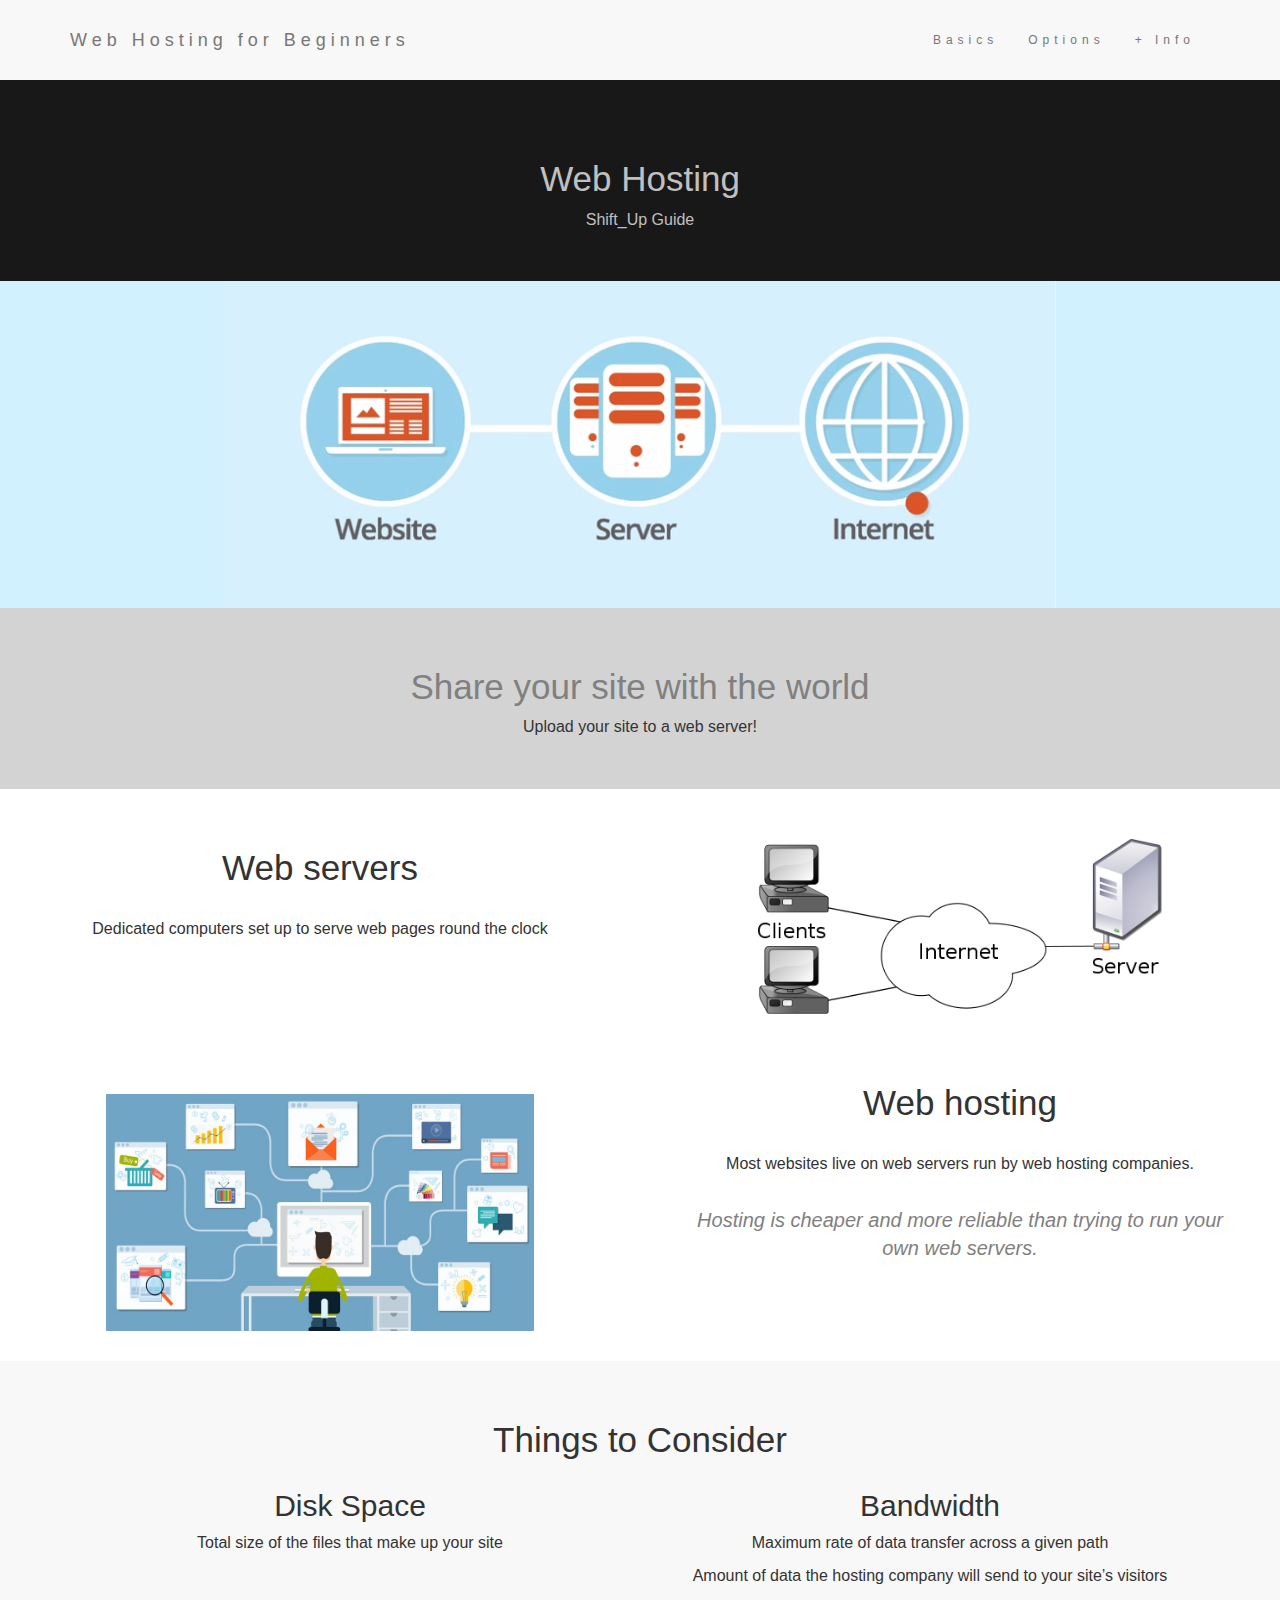
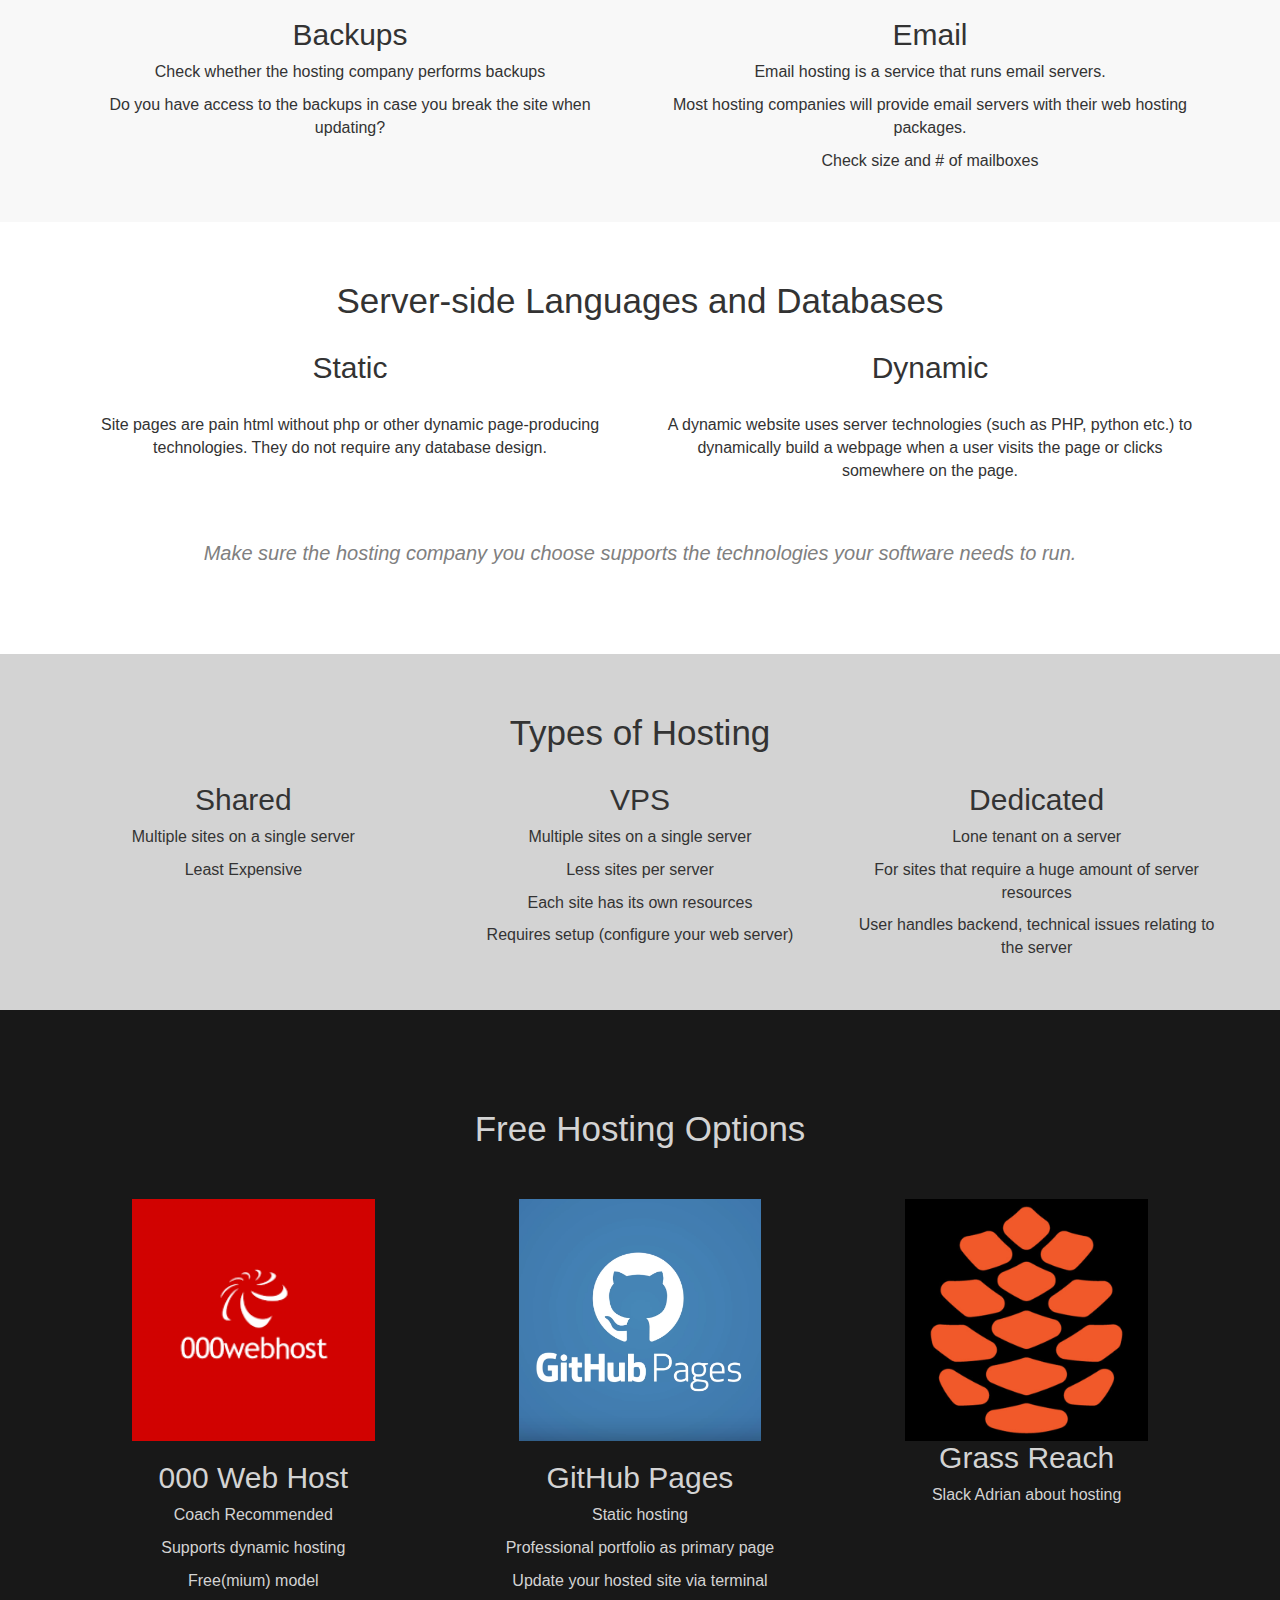
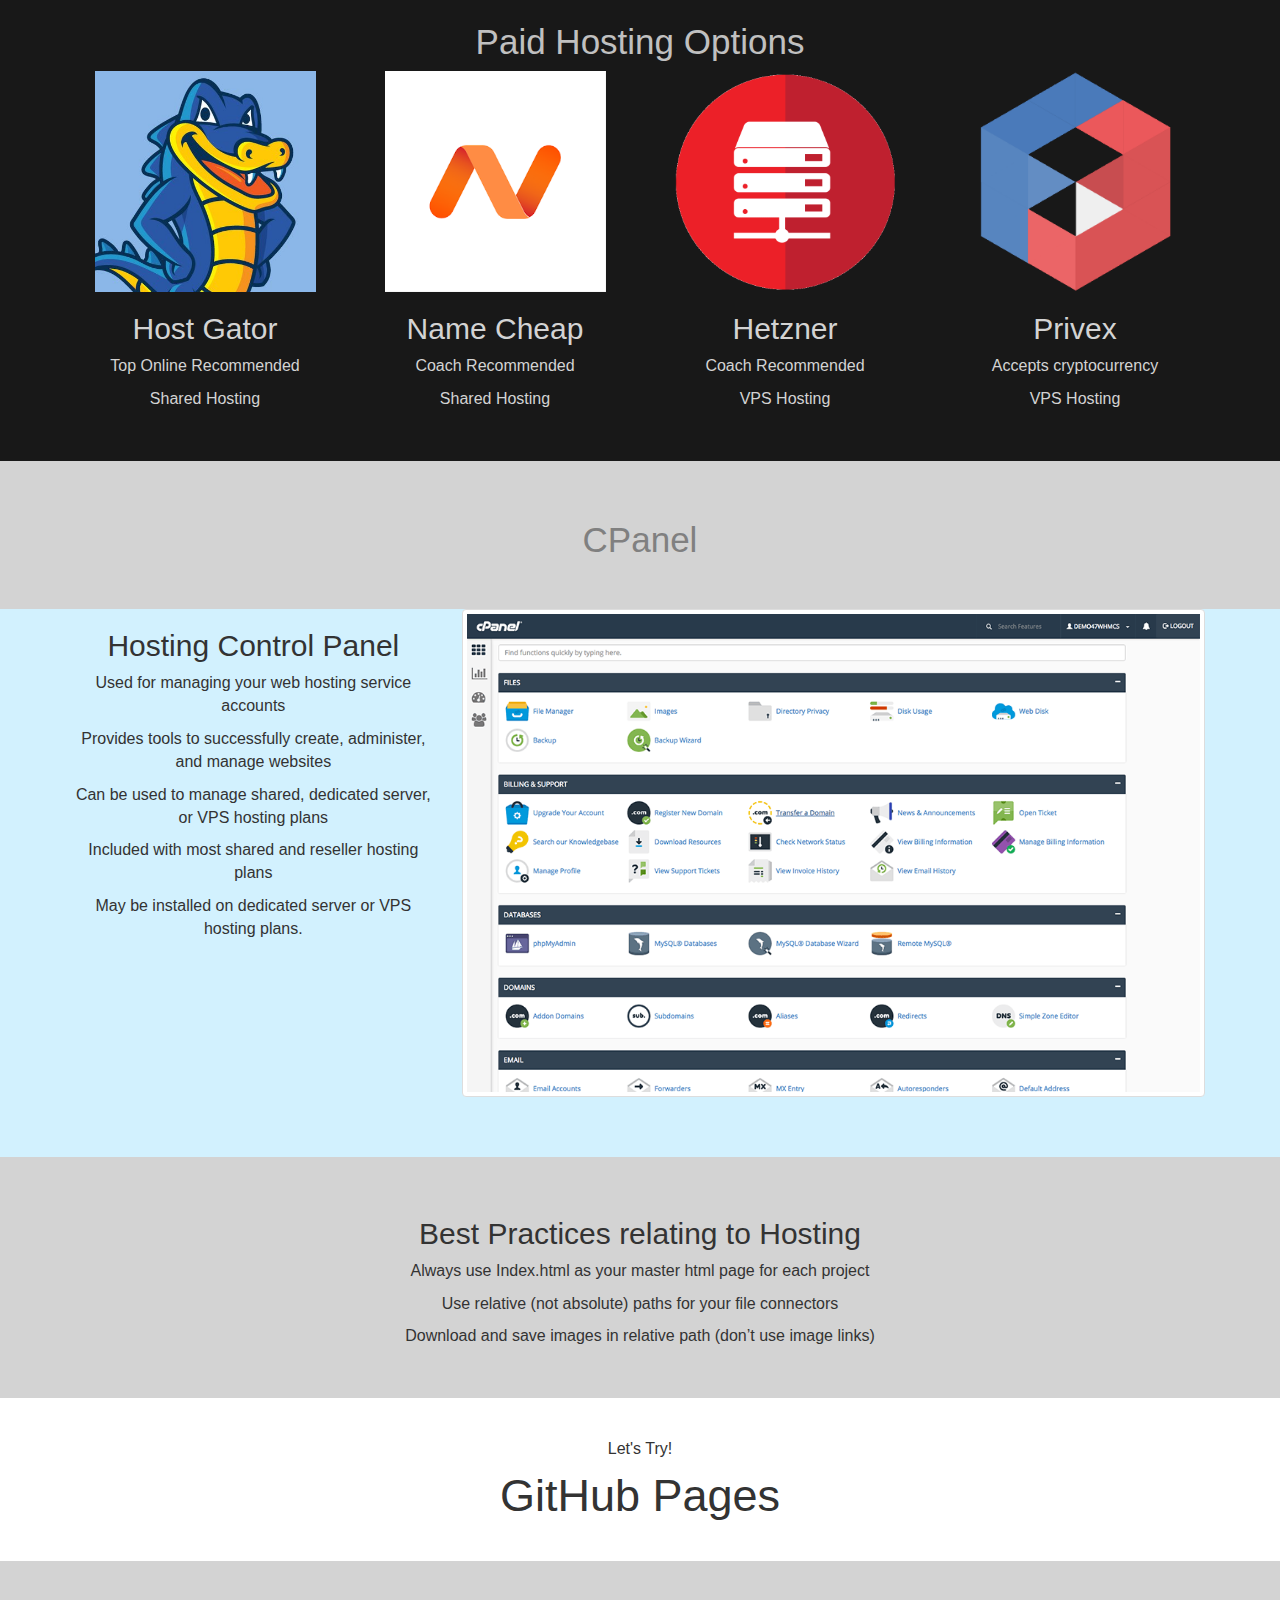
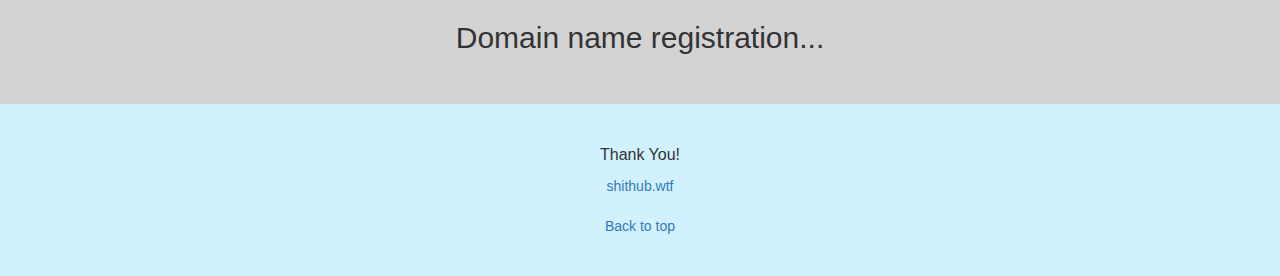
<file: index.html>
<!DOCTYPE html>
<html lang="en">
<head>
  <title>Web Hosting</title>
  <meta charset="utf-8">
  <meta name="viewport" content="width=device-width, initial-scale=1.0">
  <link rel="stylesheet" href="https://maxcdn.bootstrapcdn.com/bootstrap/3.3.7/css/bootstrap.min.css">
 <link href="https://fonts.googleapis.com/css?family=Montserrat" rel="stylesheet">
  <script src="https://ajax.googleapis.com/ajax/libs/jquery/3.3.1/jquery.min.js"></script>
  <script src="https://maxcdn.bootstrapcdn.com/bootstrap/3.3.7/js/bootstrap.min.js"></script>
   <link rel="stylesheet" href="WebHosting.css">
  </head>

 <body id="top">
 <div container-fluid>  

<header>
  <div class="row">
  </div>
<!-- Navigation Bar -->
    <nav class="navbar navbar-default">
    <div class="container">
      <div class="navbar-header">
        <button type="button" class="navbar-toggle" data-toggle="collapse" data-target="#myNavbar">
          <span class="icon-bar"></span>
          <span class="icon-bar"></span>
          <span class="icon-bar"></span>                        
        </button>
        <a class="navbar-brand" href="#home">Web Hosting for Beginners</a>

      </div>
      <div class="collapse navbar-collapse" id="myNavbar">
        <ul class="nav navbar-nav navbar-right">
          <li><a href="#basics">Basics</a></li>
          <li><a href="#options">Options</a></li>
          <li><a href="#info">+ Info</a></li>
        </ul>
      </div>
    </div>
  </nav>


<!-- Jumbotron -->
  <div class ="bg-1 text-center padding" id="jumbotron"> 
    <br>
    <h1 id="home">Web Hosting</h1>
    <p>Shift_Up Guide</p>
  </div>

<!-- Banner Image -->
    <div class="imgbanner">
      <img src= "web-hosting.png" class= "banner-center" >
    </div>
</header>

<!-- The Basics -->
<section>
  <div class="bg-5">
    <div class="row" id="row-adjust">
      <div class="col-sm-12 text-center padding">
      <h2 class = "questions-color text-center">Share your site with the world</h2>
         <p>Upload your site to a web server!</p>
      </div>
    </div>
  </div>

<!-- Web Servers -->
  <div class="row" id="row-adjust">
    <div class="col-sm-6 text-center padding-basics">
        <h2 class="padding-basics">Web servers</h2>
          <p>Dedicated computers set up to serve web pages round the clock</p>
    </div>
    <div class="col-sm-6 padding-basics">
      <img src="server-graphic.png" class = "padding-img-basics img-basic">
    </div> 
  </div>

<!-- Web Hosting -->
  <div> 
    <div class="row" id="row-adjust">
            <div class="col-sm-6 col-md-6 col-md-push-6 text-center">
        <h2>Web hosting</h2>
        <div class="padding-basics">
        <p>Most websites live on web servers run by web hosting companies. </p>
        <br>
        <p class = "p2"> Hosting is cheaper and more reliable than trying to run your own web servers.</p> 
      </div>
      </div> 
      <div class="col-sm-6 col-md-6 col-md-pull-6">
          <img src="hosting-guy.jpg" class = "padding-img-basics img-basic">
      </div>

    </div>
  </div>
</section>
<!-- Things to Consider -->
<section class="row bg-2 padding" id="row-adjust">    
  <h2 class="col-sm-12 text-center">Things to Consider</h2>
  <div class="row text-center" id="row-adjust">
    <!-- 1 -->
    <div class="col-sm-6">
        <h3>Disk Space</h3>
        <p>Total size of the files that make up your site</p>
    </div>
    <!-- 2 -->
    <div class="col-sm-6"> 
        <h3>Bandwidth</h3>
        <p>Maximum rate of data transfer across a given path</p>
        <p>Amount of data the hosting company will send to your site’s visitors</p>
    </div>
  </div>
  <div class="row text-center" id="row-adjust">
    <!-- 1 -->
    <div class="col-sm-6">
        <h3>Backups</h3>
        <p>Check whether the hosting company performs backups</p>
        <p>Do you have access to the backups in case you break the site when updating?</p>
    </div>
    <!-- 2 -->
    <div class="col-sm-6"> 
        <h3>Email</h3>
        <p>Email hosting is a service that runs email servers. </p>
        <p>Most hosting companies will provide email servers with their web hosting packages.</p>
          <p>Check size and # of mailboxes</p>
    </div>
 </div>
</div>
</section>
<!-- Static vs Dynamic -->
<section class="padding row" id="row-adjust">
  <h2 class="col-sm-12 text-center">Server-side Languages and Databases</h2>
  <br>
    <!-- 1 -->
  <div class="row text-center" id="row-adjust">
    <div class="col-sm-6">
      <h3>Static</h3>
      <br>
      <p>Site pages are pain html without php or other dynamic page-producing technologies. They do not require any database design. </p>
    </div>
    <!-- 2 -->
      <div class="col-sm-6">
      <h3>Dynamic</h3>
      <br>
      <p> A dynamic website uses server technologies (such as PHP, python etc.) to dynamically build a webpage when a user visits the page or clicks somewhere on the page. </p>
    </div>
  </div>
  <div class="padding">
    <h4 class="text-center p2">Make sure the hosting company you choose supports the technologies your software needs to run.</h4>
  </div>
</section> 

<!-- Types of Hosting -->
<section class="row bg-5 padding" id="row-adjust">  
  <h2 class="text-center col-sm-12">Types of Hosting</h2>
  <div class="row">
    <div class="col-sm-4 text-center">
        <div>
          <h3>Shared</h3>
          <p>  Multiple sites on a single server </pi>
           <p> Least Expensive</p>
       </div>
    </div>
    <div class="col-sm-4 text-center""> 
      <div>
          <h3>VPS</h3>
            <p>Multiple sites on a single server</p>
            <p>Less sites per server </p>
            <p>Each site has its own resources</p>
            <p>Requires setup (configure your web server)</p>
      </div>
    </div>
    <div class="col-sm-4 text-center"> 
      <div>
            <h3>Dedicated</h3>
              <p>Lone tenant on a server</p>
              <p>For sites that require a huge amount of server resources</p>
              <p>User handles backend, technical issues relating to the server</p>
      </div>
    </div> 
  </div>
</section>

<!-- Hosting Options -->
<section class="row padding bg-1" id="row-adjust">
<!-- Free-mium Options -->
  <h2 class="bg-1 text-center hosting-options padding col-sm-12">Free Hosting Options</h2>
  <div class="row" id="row-adjust">
    <div class="col-sm-4">
      <a href="https://www.000webhost.com/" target="_blank">
      <img src="000webhost.png" class="img-free" style="width:100%" alt="Image"></a>
        <div class="text-center hosting-options">
            <h3>000 Web Host</h3>
            <p> Coach Recommended </p>
            <p> Supports dynamic hosting </p>
            <p> Free(mium) model</p>
       </div>
    </div>
    <div class="col-sm-4"> 
      <a href="https://pages.github.com/" target="_blank">
      <img src="github-pages.png" class="img-free" style="width:100%" alt="Image">
      </a>
        <div class="text-center hosting-options">
            <h3>GitHub Pages</h3>
            <p>Static hosting</p>
            <p>Professional portfolio as primary page</p>
            <p>Update your hosted site via terminal</p> 
        </div>
    </div>
    <div class="col-sm-4"> 
      <img src="totago.jpg" class="img-free" style="width:100%" alt="Image">
    </div>
        <div class="text-center hosting-options">
              <h3>Grass Reach</h3>
              <p>Slack Adrian about hosting</p>
        </div>
  </div>
<!-- Paid Options --> 
  <h1 class="text-center hosting-options">Paid Hosting Options</h1>
  <div class="row" id="row-adjust">
    <!-- 1 -->
    <div class="col-sm-3 text-center hosting-options">
        <a href="https://www.hostgator.com/" target="_blank">
        <img src="hostgator.jpg" class="img-paid" style="width:100%" alt="Image"></a>
          <h3>Host Gator</h3>
          <p>Top Online Recommended</p>
          <p>Shared Hosting</p>
    </div>
    <!-- 2 -->
    <div class="col-sm-3 text-center hosting-options"> 
        <a href="https://www.namecheap.com/hosting/" target="_blank">
        <img src="namecheap.png" class="img-paid" style="width:100%" alt="Image"></a>
          <h3>Name Cheap</h3>
          <p>Coach Recommended</p>
          <p>Shared Hosting</p>
    </div>
    <!-- 3 -->
    <div class="col-sm-3 text-center hosting-options">
        <a href="https://www.hetzner.com/?country=us" target="_blank">
        <img src="hetzner.gif" class="img-paid" style="width:100%" alt="Image"></a>
          <h3>Hetzner</h3>
          <p>Coach Recommended</p>
          <p>VPS Hosting</p>
    </div>
    <!-- 4 -->
    <div class="col-sm-3 text-center hosting-options"> 
        <a href="https://pages.github.com/" target="_blank">
        <img src="privex.png" class="img-paid" style="width:100%" alt="Image">
        </a>
          <h3>Privex</h3>
          <p>Accepts cryptocurrency</p>
          <p>VPS Hosting</p>
    </div>
  </div>
</section>

<!-- CPanel -->
<section class="row" id="row-adjust">
<div class ="col-sm-12 bg-5 text-center padding">    
  <h2 class="questions-color">CPanel</h2>
</div>
    <!-- 1 -->
  <div class="bg-4 text-center padding"> 
    <div class="row" id="row-adjust">
    <div class="col-sm-4">
      <h3>Hosting Control Panel</h3>
      <p>Used for managing your web hosting service accounts</p>
      <p>Provides tools to successfully create, administer, and manage websites</p>
      <p>Can be used to manage shared, dedicated server, or VPS hosting plans</p>
      <p>Included with most shared and reseller hosting plans</p>
      <p>May be installed on dedicated server or VPS hosting plans.</p>  
    </div>
    <!-- 2 -->
      <div class="col-sm-8">
        <img src="cpanel.png" class="thumbnail" style="width:100%" alt="Image">
      </div>
    </div>
  </div>
</section>
<!-- <!-- File Transfer Protocol -->

<!-- <section> 
<div class="bg-2 padding text-center">    
  <h3>How do I easily make updates once hosted?</h3>
  <br>
  <p>File Transfer Protocol</p> 
    <p class="p2">Most developers use a file transfer application or "FTP"</p>
  <p>Plugins for Text Editor</p> 
    <p class="p2">Automatically updates a hosted page when changes are made to the text script</p> 
</div>

<div class ="bg-5 jumbotron text-center padding" id="jumbotron">    
  <h2>File Transfer Protocol</h2>
</div>
 
  <div class="bg-4 padding text-center"> 
    <div class="row">
    <div class="col-sm-4">
      <br>
      <br>
      <br>
        <p>Allows you to transfer files across the Internet from your computer (local repo) to the web server hosting site (remote repo).</p>
        <br>
        <p>The interface shows you the files on your computer alongside the files on the web server</p>
        <br>
        <p>Drag and drop files from your computer to the server or vise versa</p>
        <br>
        <p>The application will keep track of file changes and ask you if you want to update the published site.</p>
        <br>
      </div>

    <div class="col-sm-8">
      <img src="FTP.png" class="img-responsive margin thumbnail" style="width:100%" alt="Image">
    </div>
</div>
</div>

<div class="bg-4">
<p class = "p2 text-center"> When you purchase your web hosting you will be given FTP connection details to enter into your FTP program in order to connect to the server</p>
<br>
<p class = "p2 padding3">address (ex: ftp://mydomain.com)</p>
<p class = "p2 padding3">username</p>
<p class = "p2 padding3">password</p>
</div>

<div class="bg-3 padding1">  
  <h2 class="text-center">Popular FTP applications</h2>
  <br>
  <div class="row">
    <div class="col-sm-6 padding2">
      <a href="Filezilla-project.org" target="_blank">
      <img src="filezilla.png" class="img-responsive margin thumbnail" style="width:100%" alt="Image"></a>
      <h3>filezilla</h3>
    </div>
    <div class="col-sm-6 padding2"> 
      <a href="Fireftp.mozdev.org" target="_blank">
      <img src="fireftp.png" class="img-responsive margin thumbnail" style="width:100%" alt="Image">
      </a>
      <h3>fireftp</h3>
    </div>
  </div>
  </div>
</section> -->

<!-- Best Practices -->
<section class ="row bg-5 text-center padding" id="row-adjust"> 
  <div class="col-sm-12">   
      <h3>Best Practices relating to Hosting</h3>
      <p>Always use Index.html as your master html page for each project</p>
      <p>Use relative (not absolute) paths for your file connectors</p> 
      <p>Download and save images in relative path (don’t use image links)</p>
  </div>
</section>

<!-- Try GitHub Pages -->
<section class ="row text-center padding" id="row-adjust"> 
  <div class="col-sm-12">
      <p>Let's Try!</p>
        <a href="https://pages.github.com/" class="h4">GitHub Pages</a>
  </div>
</section>
<!-- Domains -->

<section class ="row text-center bg-5 padding" id="row-adjust"> 
  <div class="col-sm-12">
  <h3>Domain name registration...</h3>
  </div>
</section>

<!-- Footer -->
<footer class="row bg-4 text-center padding" id="row-adjust">
  <div class="col-sm-12">
      <p>Thank You! </p> <a href="https://www.w3schools.com">shithub.wtf</a>
      <br>
      <br>
      <a href="#top">Back to top</a>
  </div>
</footer>
</div> 
</body> 
</html>
</file>
<file: WebHosting.css>
/*general*/
  body {
      font:20px Montserrat,
        }
  
/*TEXT*/
  h1 {font-size:30px;
     color: #C0C0C0 !important}

      @media only screen and (min-width: 992px) {
      h1 {font-size: 50px; 
      }
        }

      @media only screen and (min-width: 600px) {
      h1 {font-size: 35px; 
      }
        }

  h2 {font-size: 25px;}

      @media only screen and (min-width: 992px) {
        h2 {font-size: 50px; 
        }
          }

      @media only screen and (min-width: 600px) {
        h2 {font-size: 35px; 
        }
          }

  h3 {font-size: 20px;}
  
      @media only screen and (min-width: 992px) {
        h3 {font-size: 35px; 
        }
          }

      @media only screen and (min-width: 600px) {
        h3 {font-size: 30px; 
        }
          }

  h4 {font-size: 50px;
     color: #000000;}

  p {font-size: 14px;}

      @media only screen and (min-width: 992px) {
        p {font-size: 30px; 
        }
          }

      @media only screen and (min-width: 600px) {
        p {font-size: 16px; 
        }
          }

  .h4 {font-size: 35px;}

      @media only screen and (min-width: 992px) {
        .h4 {font-size: 50px; 
        }
          }

      @media only screen and (min-width: 600px) {
        .h4 {font-size: 45px; 
        }
          }

  .p2 {font-size: 12px; font-style: italic; color: #808080;}

      @media only screen and (min-width: 992px) {
        .p2 {font-size: 20px; 
        }
          }

      @media only screen and (min-width: 600px) {
        .p2 {font-size: 20px; 
        }
          }

  .questions-color {color:  #808080;}

  .hosting-options {color: #D3D3D3;}

/*NAV BAR*/

 .navbar {
      padding-top: 15px;
      padding-bottom: 15px;
      border: 0;
      border-radius: 0;
      margin-bottom: 0;
      font-size: 12px;

  }
      @media only screen and (min-width: 992px) {
        .navbar {letter-spacing: 5px;; 
        }
          }

      @media only screen and (min-width: 600px) {
        .navbar {letter-spacing: 5px;; 
        }
          }


  .navbar-nav  li a:hover {
  }

/* JUMBOTRON */
    /*overwrite the bootstrap jumbotron default bottom margin of 30px*/
      #jumbotron {
      margin-bottom: 0px;
      color: #C0C0C0;
      background-color: #181818;
        }

/* BANNER IMAGE */
  .imgbanner {
    background-color: rgb(210,241,254);
    }

  .banner-center {
    display: block;
    margin-left: auto;
    margin-right: auto;
    width: 65%;
    }

/* PADDING */
.padding {
  padding-top: 20px;
  padding-right: 30px;
  padding-bottom: 20px;
  padding-left: 30px;
    }

      @media only screen and (min-width: 600px) {
        .padding {padding-top: 40px;
          padding-right: 60px;
          padding-bottom: 40px;
          padding-left: 60px; 
        }
          }

      @media only screen and (min-width: 600px) {
        .padding {padding-top: 40px;
          padding-right: 60px;
          padding-bottom: 40px;
          padding-left: 60px; 
        }
          }

.padding-basics {
  padding-top: 10px;
  padding-right: 20px;
  padding-bottom: 10px;
  padding-left: 20px;
    }

      @media only screen and (min-width: 992px) {
        .padding-basics {padding-top: 50px;
          padding-right: 80px;
          padding-bottom: 50px;
          padding-left: 80px; 
        }
          }

      @media only screen and (min-width: 600px) {
        .padding-basics {padding-top: 20px;
          padding-right: 30px;
          padding-bottom: 20px;
          padding-left: 30px; 
        }
          }

.padding-img-basics {
  padding-top: 10px;
  padding-right: 10px;
  padding-bottom: 10px;
  padding-left: 10px;
    }

      @media only screen and (min-width: 992px) {
        .padding-img-basics {padding-top: 50px;
          padding-right: 50px;
          padding-bottom: 50px;
          padding-left: 50px; 
        }
          }

      @media only screen and (min-width: 600px) {
        .padding-img-basics {padding-top: 30px;
          padding-right: 30px;
          padding-bottom: 30px;
          padding-left: 30px; 
        }
          }

.side-padding {
    padding-right: 30px;
    padding-left: 30px;
    }

    @media only screen and (min-width: 992px) {
      .side-padding {padding-top: 40px;
        padding-right: 60px;
        padding-bottom: 40px;
        padding-left: 60px; 
      }
        }

    @media only screen and (min-width: 600px) {
      .side-padding {padding-top: 40px;
        padding-right: 60px;
        padding-bottom: 40px;
        padding-left: 60px; 
      }
        }

/*hosting images*/

  .img-basic {
    display: block;
    margin-left: auto;
    margin-right: auto;
    width: 100%;
    }
      @media only screen and (min-width: 992px) {
        .img-basic {width: 70%;
          
        }
          }

      @media only screen and (min-width: 600px) {
        .img-basic {width: 80%;
          }
        }

 .img-free {
   display: block;
   max-width: 68%;
   height: auto;
   margin-left: auto;
   margin-right: auto;
   }

 .img-paid {
   display: block;
   max-width: 68%;
   height: auto;
   margin-left: auto;
   margin-right: auto;
   background-color: #181818
   }

      @media only screen and (min-width: 992px) {
      .img-paid {max-width: 80%; 
      }
        }

      @media only screen and (min-width: 600px) {
      .img-paid {max-width: 85%; 
      }
        }

/*BACKGROUND COLORS*/
  .bg-1 {   
      background-color: #181818; /* Almost black */
      }

  .bg-2 { 
      background-color: rgb(248,248,248);
      }

  .bg-3 { 
      background-color: #181818; /* Almost black */
      color: #555555;
      }

  .bg-4 { 
      background-color: rgb(210,241,254); /* Light Blue */
      }

  .bg-5 {background-color: #D3D3D3;
        } /* Dark Grey */


/*MISC*/
  .text-box {
      width: 800px;
      border: 10px solid rgb(210,241,254);
      padding: 10px;
      margin: 10px;
      }

.width-constrain { 
width: 70%; }

/*ADJUST BOOTSTRAP*/

  /*adjust the bootstrap row margin in mobile view*/
  #row-adjust {margin-right: 0px;
    margin-left:0px;}

     /* @media only screen and (min-width: 992px) {
      .row-adjust {max-width: 80%; 
      }
        }

      @media only screen and (min-width: 600px) {
      .img-adjust {max-width: 85%; 
      }
        }
*/

  /*get ride of h2 bootstrap top margin default */
  .h2 {margin-top:0px;}

/*old padding code*/
/*      .padding1 {
    padding-top: 40px;
    padding-right: 100px;
    padding-bottom: 40px;
    padding-left: 100px;
    }

    .padding2 {
    padding-right: 120px;
    padding-left: 120px;
    }

    .padding3 {
        padding-right: 200px;
        padding-left: 200px;
        }*/
  
  /*.bottom-padding {margin-bottom: 45px;}
  .top-padding {margin-top: 45px;}
  .side-padding: {padding-right: 100px;
   padding-left: 100px;}*/
</file>
